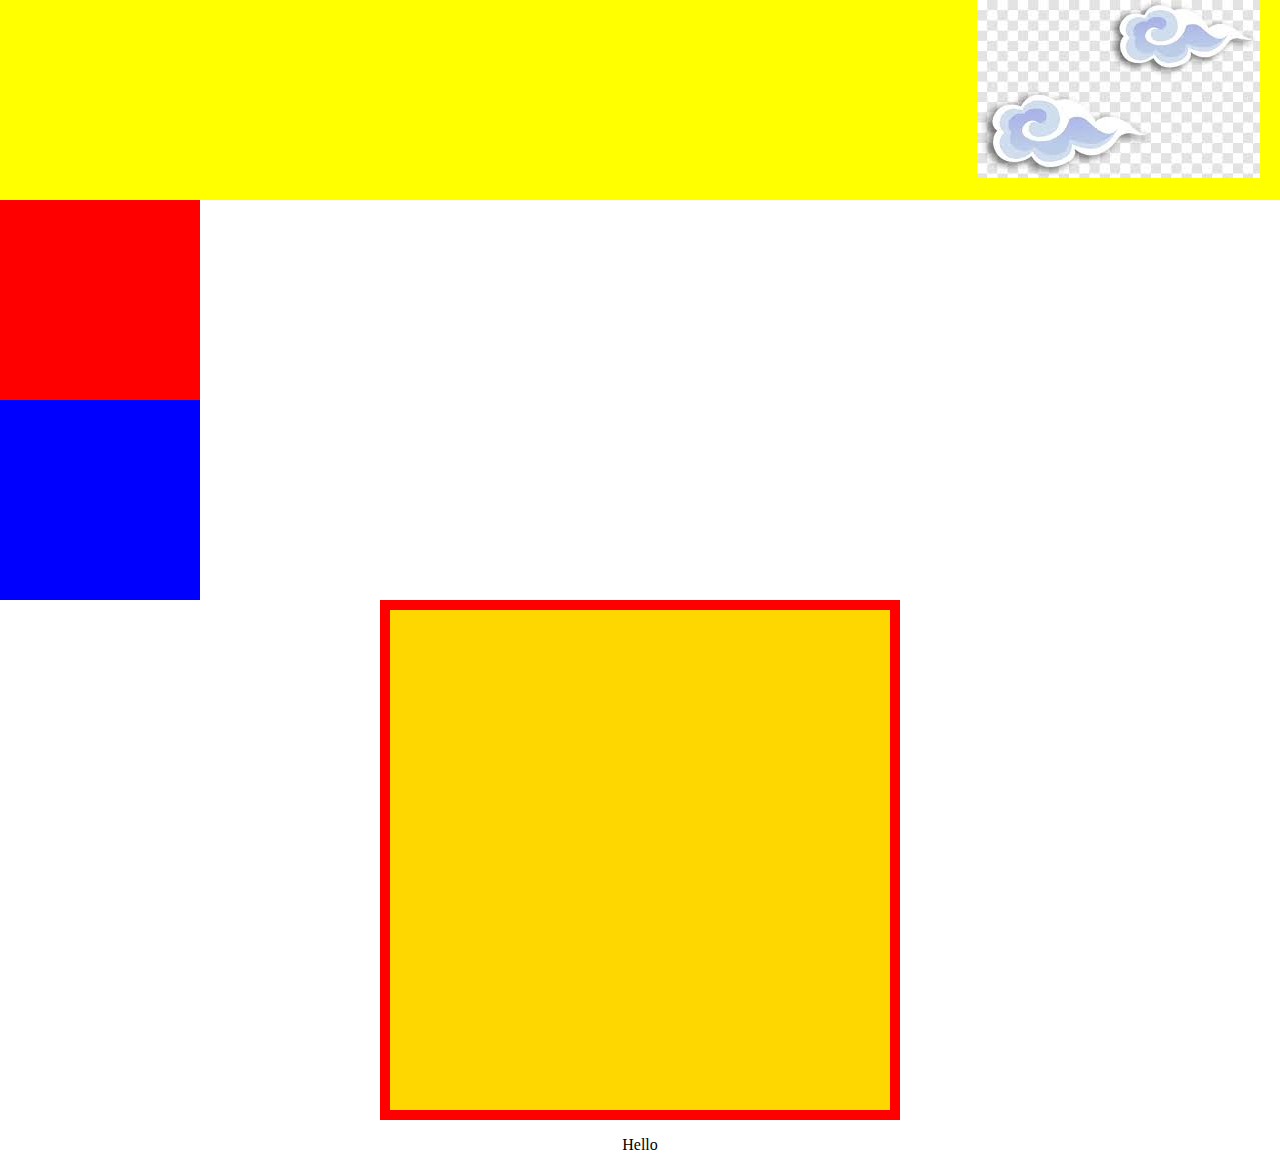
<file: test.html>
<!DOCTYPE html>
<html>
<head>
	<title>TEST</title>
	<link rel="stylesheet" type="text/css" href="./css/testStyle.css">
</head>
<body>

<div class="yellow">
	<img class="im" src="./assets/images/clouds.jpg">
</div>
<div class="red">
</div>
<div class="blue">
</div>
<!--<div class="pink">
</div>-->
<center>
	<div style="height: 300px; width: 300px; background-color: gold; border: 10px solid red; padding: 100px;">
	</div>
	<div>
	<p style="background color:red";>
		Hello
	</p>
	</div>
</center>
</body>
</html>
</file>
<file: css/testStyle.css>
body{
	margin: 0;
}
.yellow{
	height:200px;
	width: 100%;
	background-color: yellow;
	position: relative;
	left: 00px;
	
}
.red{
	height:200px;
	width: 200px;
	background-color: red;
	/*position: relative;
	left: 400px;
	bottom: 200px;*/
}
.blue{
	height:200px;
	width: 200px;
	background-color: blue;
	/*position: relative;
	bottom: 400px;*/
}
.im{
	position: absolute;
	right: 20px;
}
/*.pink{
	height:200px;
	width: 200px;
	background-color: pink;*/
</file>
